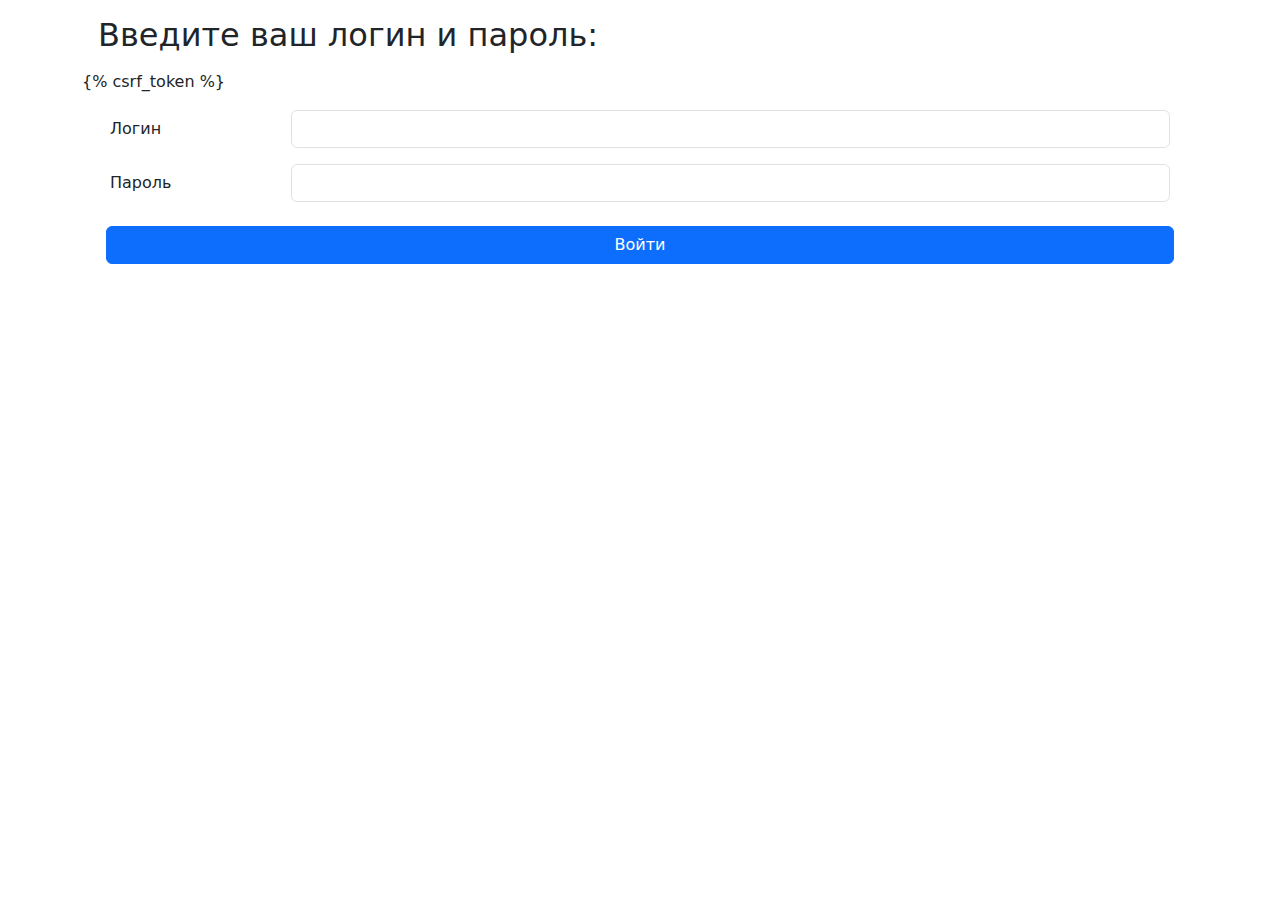
<file: app1/templates/auth.html>
<!DOCTYPE html>
<html lang="en">
<head>
    <meta charset="UTF-8">
    <meta name="viewport" content="width=device-width, initial-scale=1.0">
    <link href="https://cdn.jsdelivr.net/npm/bootstrap@5.3.3/dist/css/bootstrap.min.css" rel="stylesheet" integrity="sha384-QWTKZyjpPEjISv5WaRU9OFeRpok6YctnYmDr5pNlyT2bRjXh0JMhjY6hW+ALEwIH" crossorigin="anonymous">
    <title>Auth</title>
</head>
<body>
    <div class="container">
        <div class="row">
            <form action="#" method="POST">
                <h2 class="row m-3">Введите ваш логин и пароль:</h2>
                {% csrf_token %}
                <div class="row m-3">
                  <label for="login" class="col-sm-2 col-form-label">Логин</label>
                  <div class="col-sm-10">
                    <input type="text" class="form-control" name="login">
                  </div>
                </div>
                <div class="row m-3">
                  <label for="password" class="col-sm-2 col-form-label">Пароль</label>
                  <div class="col-sm-10">
                    <input type="password" class="form-control" name="password">
                  </div>
                </div>
                <div class="row m-4">
                    <button type="submit" class="btn btn-primary">Войти</button>
                </div>
            </form>
        </div>
    </div>

    <script src="https://cdn.jsdelivr.net/npm/bootstrap@5.3.3/dist/js/bootstrap.bundle.min.js" integrity="sha384-YvpcrYf0tY3lHB60NNkmXc5s9fDVZLESaAA55NDzOxhy9GkcIdslK1eN7N6jIeHz" crossorigin="anonymous"></script>
</body>
</html>
</file>
